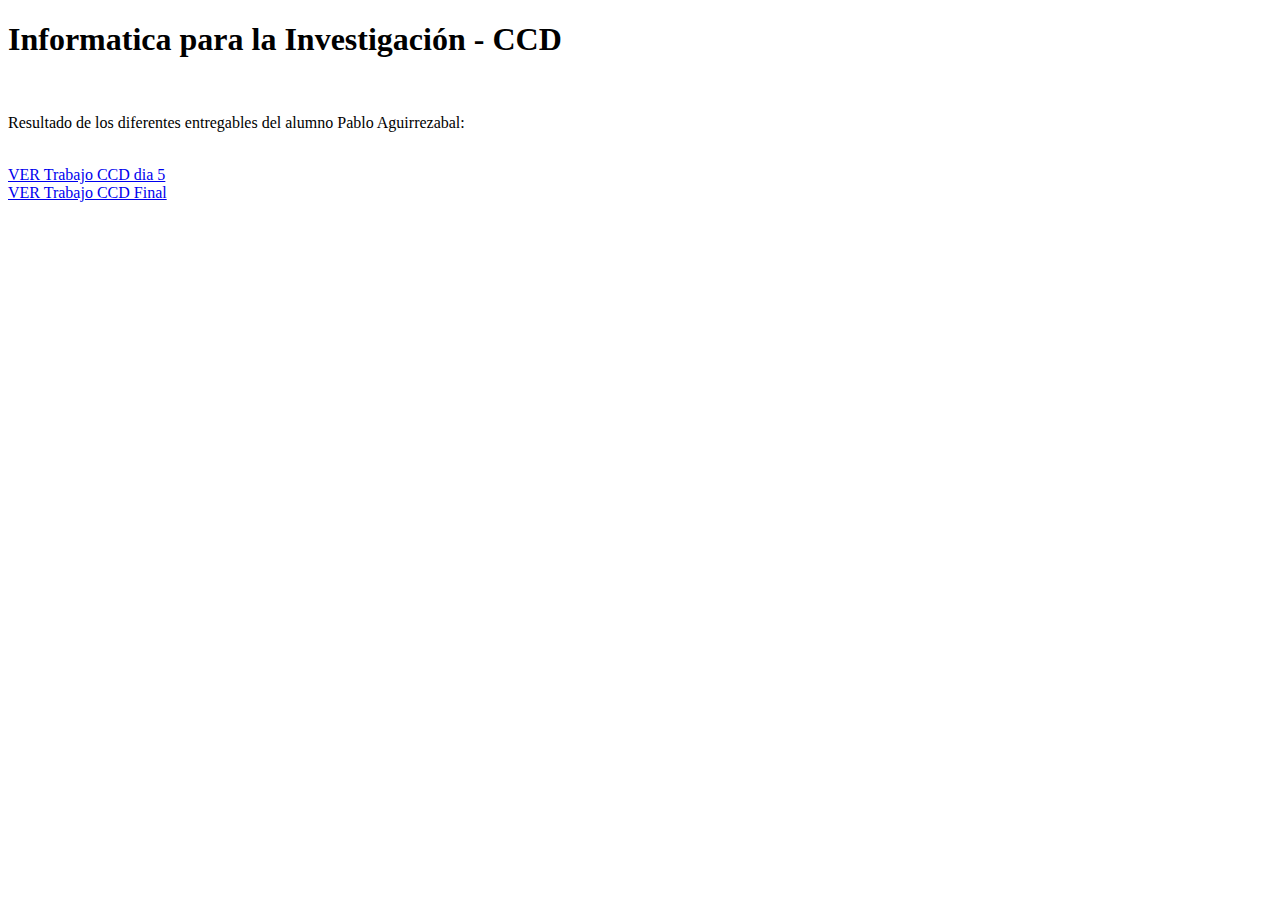
<file: index.html>
<!DOCTYPE html>
<html>
	<head>
		<title> Pablo Aguirrezabal - Informatica para la Investigación - CCD </title>
	</head>
	<body>
		<h1>Informatica para la Investigación - CCD</h1>
		<br>
		<p>Resultado de los diferentes entregables del alumno Pablo Aguirrezabal:</p>
		<br>
		<a href="TrabajoCCDdia5.html">VER Trabajo CCD dia 5</a>
		<br>
		<a href="TrabajoFinal.html">VER Trabajo CCD Final</a>
	</body>
</html>
</file>
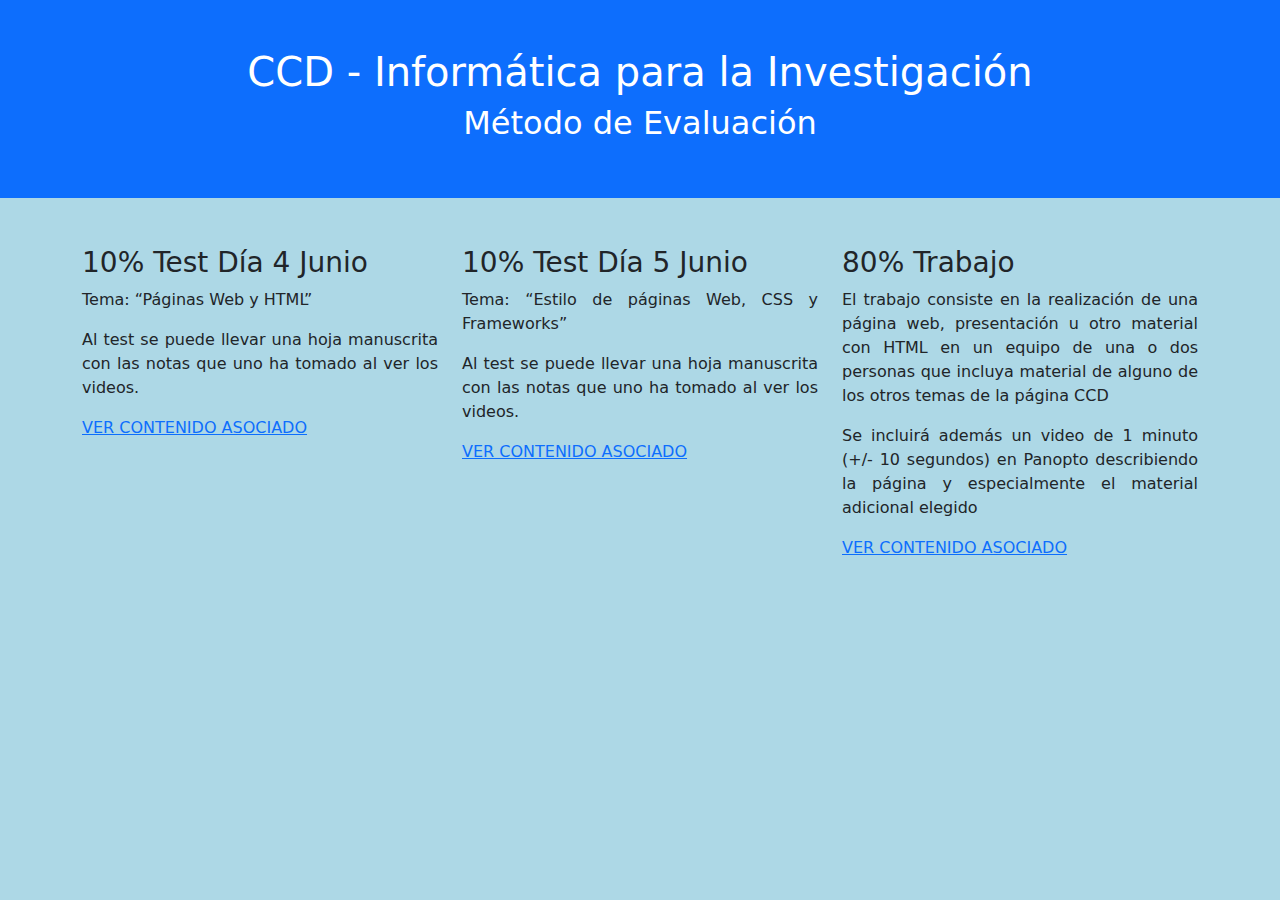
<file: TrabajoCCDdia5.html>
<!DOCTYPE html>
<html lang="en">
<head>
  <title>CCD - Informática para la Investigación</title>
  <meta charset="utf-8">
  <meta name="viewport" content="width=device-width, initial-scale=1">
  <link href="https://cdn.jsdelivr.net/npm/bootstrap@5.3.3/dist/css/bootstrap.min.css" rel="stylesheet">
  <link rel="stylesheet" href="misestilos.css">
  <script src="https://cdn.jsdelivr.net/npm/bootstrap@5.3.3/dist/js/bootstrap.bundle.min.js"></script>
</head>
<body>

<div class="container-fluid p-5 bg-primary text-white text-center">
  <h1>CCD - Informática para la Investigación</h1>
  <h2>Método de Evaluación</h2> 
</div>
  
<div class="container mt-5">
  <div class="row">
    <div class="col-sm-4">
      <h3>10% Test Día 4 Junio</h3>
      <p>Tema: “Páginas Web y HTML”</p>
      <p>Al test se puede llevar una hoja manuscrita con las notas que uno ha tomado al ver los videos.</p>
      <a href="https://www.nicolasserrano.com/CCD.html?S2.1,S2.2,S3.1#S2.1">VER CONTENIDO ASOCIADO</a>
    </div>
    <div class="col-sm-4">
      <h3>10% Test Día 5 Junio</h3>
      <p>Tema: “Estilo de páginas Web, CSS y Frameworks”</p>
      <p>Al test se puede llevar una hoja manuscrita con las notas que uno ha tomado al ver los videos.</p>
      <a href="https://www.nicolasserrano.com/CCD.html?S2.1,S2.2,S3.1#S2.2">VER CONTENIDO ASOCIADO</a>
    </div>
    <div class="col-sm-4">
      <h3>80% Trabajo</h3>        
      <p>El trabajo consiste en la realización de una página web, presentación u otro material con HTML en un equipo de una o dos personas que incluya material de alguno de los otros temas de la página CCD</p>
      <p>Se incluirá además un video de 1 minuto (+/- 10 segundos) en Panopto describiendo la página y especialmente el material adicional elegido</p>
      <a href="https://www.nicolasserrano.com/CCD.html?S2.1,S2.2,S3.1#S3">VER CONTENIDO ASOCIADO</a>
    </div>
  </div>
</div>

</body>
</html>
</file>
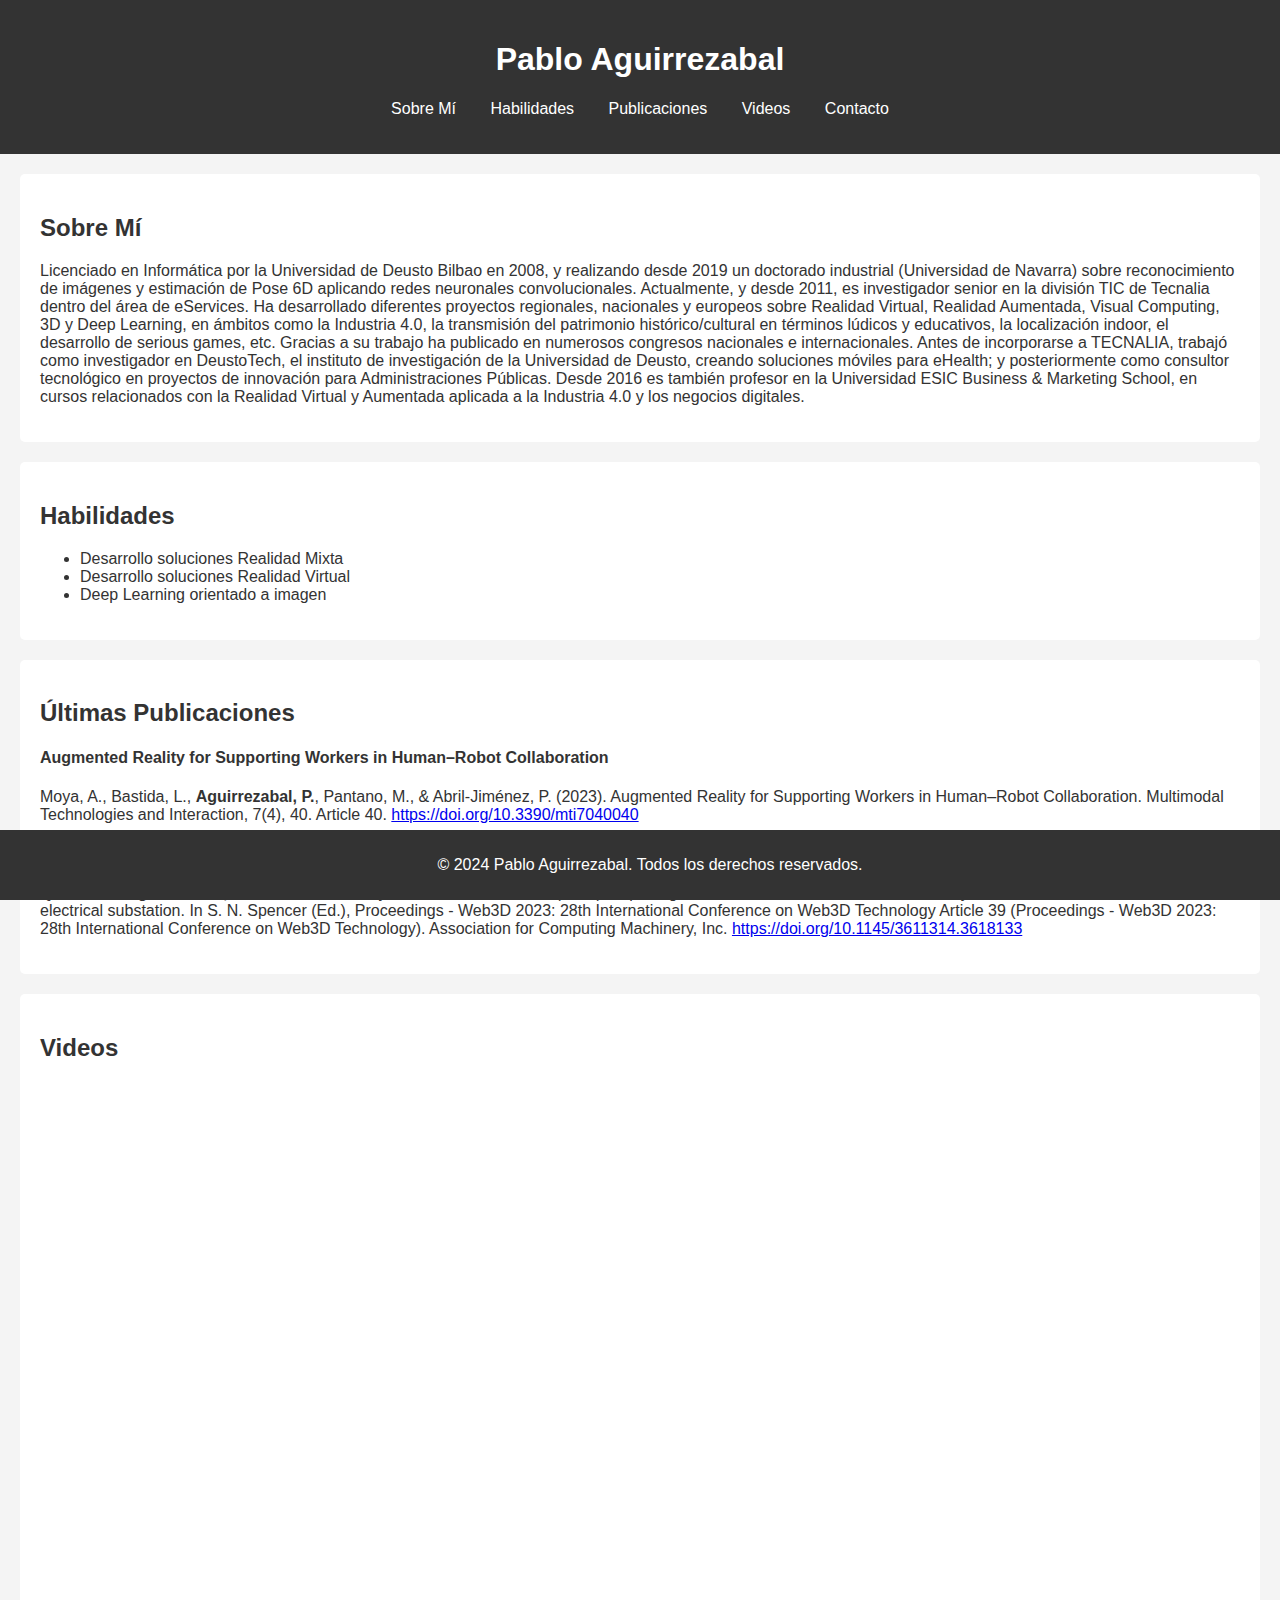
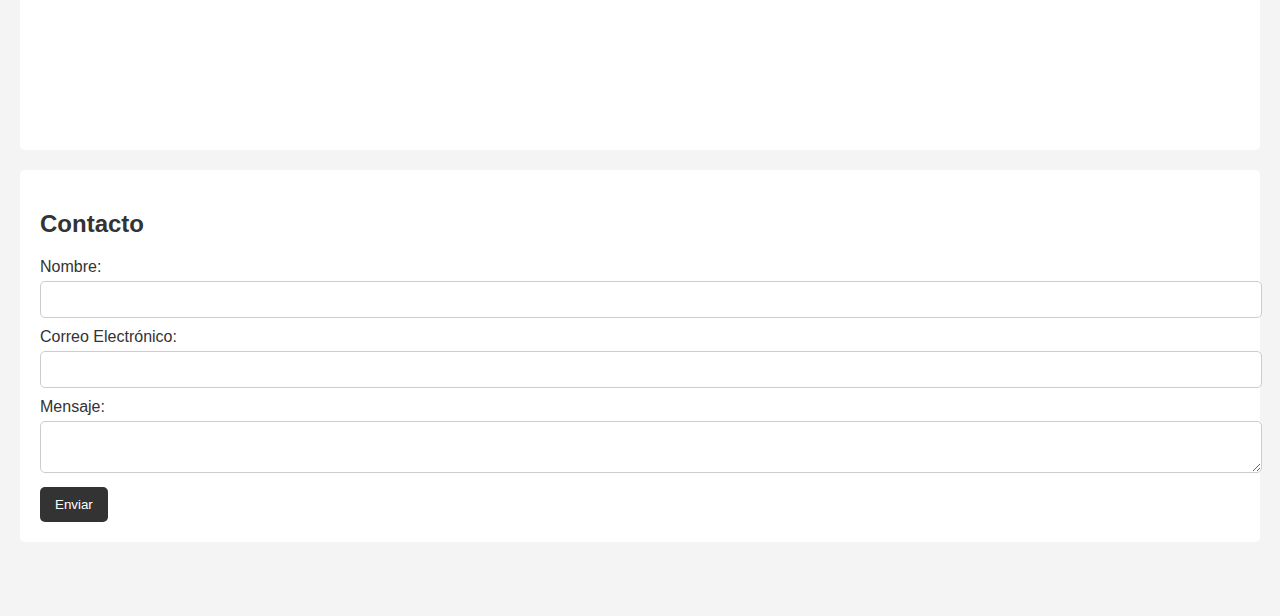
<file: TrabajoFinal.html>
<!DOCTYPE html>
<html lang="es">
<head>
    <meta charset="UTF-8">
    <meta name="viewport" content="width=device-width, initial-scale=1.0">
    <title>Página Personal Pablo Aguirrezabal</title>
    <link rel="stylesheet" href="styles.css">
</head>
<body>
    <header>
        <h1>Pablo Aguirrezabal</h1>
        <nav>
            <ul>
                <li><a href="#about">Sobre Mí</a></li>
                <li><a href="#skills">Habilidades</a></li>
                <li><a href="#papers">Publicaciones</a></li>
				<li><a href="#videos">Videos</a></li>
                <li><a href="#contact">Contacto</a></li>
            </ul>
        </nav>
    </header>

    <section id="about">
        <h2>Sobre Mí</h2>
        <p>Licenciado en Informática por la Universidad de Deusto Bilbao en 2008, y realizando desde 2019 un doctorado industrial (Universidad de Navarra) sobre reconocimiento de imágenes y estimación de Pose 6D aplicando redes neuronales convolucionales. Actualmente, y desde 2011, es investigador senior en la división TIC de Tecnalia dentro del área de eServices. Ha desarrollado diferentes proyectos regionales, nacionales y europeos sobre Realidad Virtual, Realidad Aumentada, Visual Computing, 3D y Deep Learning, en ámbitos como la Industria 4.0, la transmisión del patrimonio histórico/cultural en términos lúdicos y educativos, la localización indoor, el desarrollo de serious games, etc. Gracias a su trabajo ha publicado en numerosos congresos nacionales e internacionales. Antes de incorporarse a TECNALIA, trabajó como investigador en DeustoTech, el instituto de investigación de la Universidad de Deusto, creando soluciones móviles para eHealth; y posteriormente como consultor tecnológico en proyectos de innovación para Administraciones Públicas. Desde 2016 es también profesor en la Universidad ESIC Business & Marketing School, en cursos relacionados con la Realidad Virtual y Aumentada aplicada a la Industria 4.0 y los negocios digitales.</p>
    </section>

    <section id="skills">
        <h2>Habilidades</h2>
        <ul>
            <li>Desarrollo soluciones Realidad Mixta</li>
			<li>Desarrollo soluciones Realidad Virtual</li>
            <li>Deep Learning orientado a imagen</li>
        </ul>
    </section>

    <section id="papers">
        <h2>Últimas Publicaciones</h2>
        <div class="paper">
            <h4>Augmented Reality for Supporting Workers in Human–Robot Collaboration</h4>
            <p>Moya, A., Bastida, L., <b>Aguirrezabal, P.</b>, Pantano, M., & Abril-Jiménez, P. (2023). Augmented Reality for Supporting Workers in Human–Robot Collaboration. Multimodal Technologies and Interaction, 7(4), 40. Article 40. <a href="https://doi.org/10.3390/mti7040040">https://doi.org/10.3390/mti7040040</a></p> 
        </div>
        <div class="paper">
            <h4>Exploring the Metaverse: Mixed and Virtual Reality for Collaborative Interaction in an electrical substation</h4>
            <p>Quintela, I., <b>Aguirrezabal, P.</b>, Serrano, R., Barayazarra, G., & Conde, L. (2023). Exploring the Metaverse: Mixed and Virtual Reality for Collaborative Interaction in an electrical substation. In S. N. Spencer (Ed.), Proceedings - Web3D 2023: 28th International Conference on Web3D Technology Article 39 (Proceedings - Web3D 2023: 28th International Conference on Web3D Technology). Association for Computing Machinery, Inc. <a href="https://doi.org/10.1145/3611314.3618133">https://doi.org/10.1145/3611314.3618133</a></p>
        </div>
        <!-- Añadir más proyectos según sea necesario -->
    </section>

	<section id="videos">
        <h2>Videos</h2>
		<TABLE BORDER=0>
			<TR>
				<TD><iframe width="560" height="315" src="https://www.youtube.com/embed/ymjvHQvIajI?si=ihtmRQWBqtdvq-f0&amp;controls=0" title="YouTube video player" frameborder="0" allow="accelerometer; autoplay; clipboard-write; encrypted-media; gyroscope; picture-in-picture; web-share" referrerpolicy="strict-origin-when-cross-origin" allowfullscreen></iframe></TD>
				<TD><iframe width="560" height="315" src="https://www.youtube.com/embed/nrGe5BqAwzs?si=ZH3sjxOYG2-XYbC9&amp;controls=0" title="YouTube video player" frameborder="0" allow="accelerometer; autoplay; clipboard-write; encrypted-media; gyroscope; picture-in-picture; web-share" referrerpolicy="strict-origin-when-cross-origin" allowfullscreen></iframe>	</TD>
			</TR>

			<TR>
				<TD><iframe width="560" height="315" src="https://www.youtube.com/embed/di4EiHNSrJc?si=As-SfPM-9gvVoaW1&amp;controls=0" title="YouTube video player" frameborder="0" allow="accelerometer; autoplay; clipboard-write; encrypted-media; gyroscope; picture-in-picture; web-share" referrerpolicy="strict-origin-when-cross-origin" allowfullscreen></iframe></TD>
				<TD><iframe width="560" height="315" src="https://www.youtube.com/embed/4vXsywQgE6w?si=W0sxhZ0B5oJS7jGM&amp;controls=0" title="YouTube video player" frameborder="0" allow="accelerometer; autoplay; clipboard-write; encrypted-media; gyroscope; picture-in-picture; web-share" referrerpolicy="strict-origin-when-cross-origin" allowfullscreen></iframe></TD>
			</TR>

		</TABLE>
		
		
		
    </section>

    <section id="contact">
        <h2>Contacto</h2>
        <form id="contactForm">
            <label for="name">Nombre:</label>
            <input type="text" id="name" name="name" required>
            
            <label for="email">Correo Electrónico:</label>
            <input type="email" id="email" name="email" required>
            
            <label for="message">Mensaje:</label>
            <textarea id="message" name="message" required></textarea>
            
            <button type="submit">Enviar</button>
        </form>
    </section>

	<br>
	<br>

	
		
	<br>

    <footer>
        <p>&copy; 2024 Pablo Aguirrezabal. Todos los derechos reservados.</p>
    </footer>

    <script src="script.js"></script>
</body>
</html>
</file>
<file: misestilos.css>
body {
  background-color: lightblue;
}

h1 {
  color: white;
  text-align: center;
}

p {
  text-align: justify;
}
</file>
<file: styles.css>
body {
    font-family: Arial, sans-serif;
    margin: 0;
    padding: 0;
    background-color: #f4f4f4;
    color: #333;
}

header {
    background-color: #333;
    color: #fff;
    padding: 20px 0;
    text-align: center;
}

nav ul {
    list-style: none;
    padding: 0;
}

nav ul li {
    display: inline;
    margin: 0 15px;
}

nav ul li a {
    color: #fff;
    text-decoration: none;
}

section {
    padding: 20px;
    margin: 20px;
    background-color: #fff;
    border-radius: 5px;
}

footer {
    text-align: center;
    padding: 10px;
    background-color: #333;
    color: #fff;
    position: fixed;
    width: 100%;
    bottom: 0;
}

form label {
    display: block;
    margin-bottom: 5px;
}

form input, form textarea {
    width: 100%;
    padding: 10px;
    margin-bottom: 10px;
    border: 1px solid #ccc;
    border-radius: 5px;
}

form button {
    background-color: #333;
    color: #fff;
    padding: 10px 15px;
    border: none;
    border-radius: 5px;
    cursor: pointer;
}
</file>
